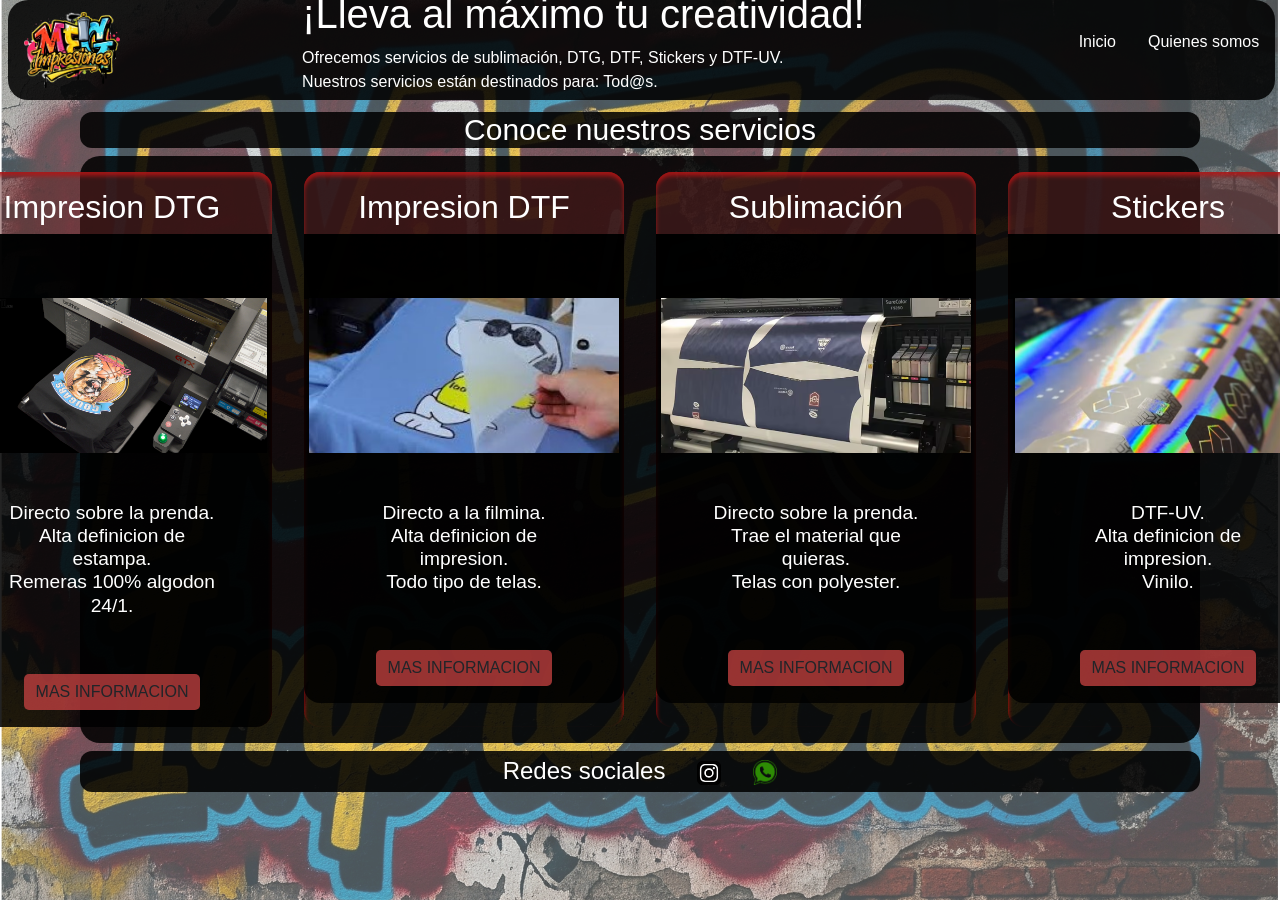
<file: index.html>
<!DOCTYPE html>
<html lang="en">
<head>
  <meta charset="UTF-8">
  <meta name="viewport" content="width=device-width, initial-scale=1.0">
  <title>MEG | Impresiones</title>
  <script src="https://cdn.jsdelivr.net/npm/bootstrap@5.3.8/dist/js/bootstrap.bundle.min.js" integrity="sha384-FKyoEForCGlyvwx9Hj09JcYn3nv7wiPVlz7YYwJrWVcXK/BmnVDxM+D2scQbITxI" crossorigin="anonymous"></script>
  <link rel="stylesheet" href="css/style.css">
  <link href="https://cdn.jsdelivr.net/npm/bootstrap@5.3.8/dist/css/bootstrap.min.css" rel="stylesheet" integrity="sha384-sRIl4kxILFvY47J16cr9ZwB07vP4J8+LH7qKQnuqkuIAvNWLzeN8tE5YBujZqJLB" crossorigin="anonymous">
</head>
<body>
  <!-- Fondo -->
  <img src="./img/Logo1234.svg" alt="" class="fondo">

  <!-- HEADER FIJO NAVBAR-->
  <header class="index-header">
    <div class="header-contenedor-superior">
      <img class="logo" src="./img/GLtogto2.png" alt="">

      <div class="mensaje">
        <h1 class="texto-blanco index-h1 centrar-texto">
          ¡Lleva al máximo tu creatividad!
        </h1>
        <p class="parrafo-h1">
          Ofrecemos servicios de sublimación, DTG, DTF, Stickers y DTF-UV.<br>
          Nuestros servicios están destinados para: Tod@s.
        </p>
      </div>

      <nav>
        <ul class="ul-navbar">
          <li><a href="./index.html">Inicio</a></li>
          <li><a href="./Contacto.html">Quienes somos</a></li>
        </ul>
      </nav>
    </div>
  </header>

<h3 class="titulo">Conoce nuestros servicios</h3>



<!--CONTENEDOR PRINCIPAL-->

    <div class="boxmodel">
         <div class="card-container">
    <div class="tit2le">
        <h2 class="text-title"> Impresion DTG</h2>

    </div>
    <div class="card2">
     <img src="./img/dtg.png" alt="" class="img-dtg" style="justify-content: center;">
     <h1 class="text-text" style="padding: 3rem;">Directo sobre la prenda.<br> 
                                                  Alta definicion de estampa.<br>
                                                  Remeras 100% algodon 24/1.
     </h1>
    <a href="./dtg.html" class="btn">MAS INFORMACION</a></button>
     </div>
    </div>

         <div class="card-container">
    <div class="tit2le">
        <h2 class="text-title">Impresion DTF</h2>

    </div>
    <div class="card2">
     <img src="./img/dtf.jpg" alt="" class="img-dtg" style="justify-content: center;">
     <h1 class="text-text" style="padding: 3rem;">Directo a la filmina.<br> 
                                                  Alta definicion de impresion.<br>
                                                  Todo tipo de telas. 
     </h1>
     <a href="./dtf.html" class="btn">MAS INFORMACION</a></button>
     </div>
    </div>

      <div class="card-container">
    <div class="tit2le">
        <h2 class="text-title"> Sublimación</h2>

    </div>
    <div class="card2">
     <img src="./img/sublimacion.png" alt="" class="img-dtg" style="justify-content: center;">
     <h1 class="text-text" style="padding: 3rem;">Directo sobre la prenda.<br> 
                                                  Trae el material que quieras.<br>
                                                  Telas con polyester.  
     </h1>
     <a href="./sublimacion.html" class="btn">MAS INFORMACION</a></button>
     </div>
    </div>

       <div class="card-container">
    <div class="tit2le">
        <h2 class="text-title"> Stickers</h2>

    </div>
    <div class="card2">
     <img src="./img/Stickers.png" alt="" class="img-dtg" style="justify-content: center;">
     <h1 class="text-text" style="padding: 3rem;">DTF-UV.<br> 
                                                  Alta definicion de impresion.<br>
                                                  Vinilo.
     </h1>
    <a href="./stickers.html" class="btn">MAS INFORMACION</a></button>
     </div>
    </div>



  




    </div>
      
  <footer >
<div class="contenedor-inferior">

  <h4 class="redes-sociales">Redes sociales
      <a href="https://www.instagram.com/meg.impresiones?utm_source=ig_web_button_share_sheet&amp;igsh=MWV4MjdkenRoZm5xbw==" target="_blank" rel="noopener"> 

        <img src="./img/IG.svg" alt="MEGimpresiones" class="ig">
    </a>
      <a href="https://wa.me/1169501268" target="_blank" rel="noopener"> 
        <img src="./img/wpp2.png" alt="MEGimpresiones" class="wpp">
    </a>
    


  </div>
  </footer>






    
</body>
</html>
</file>
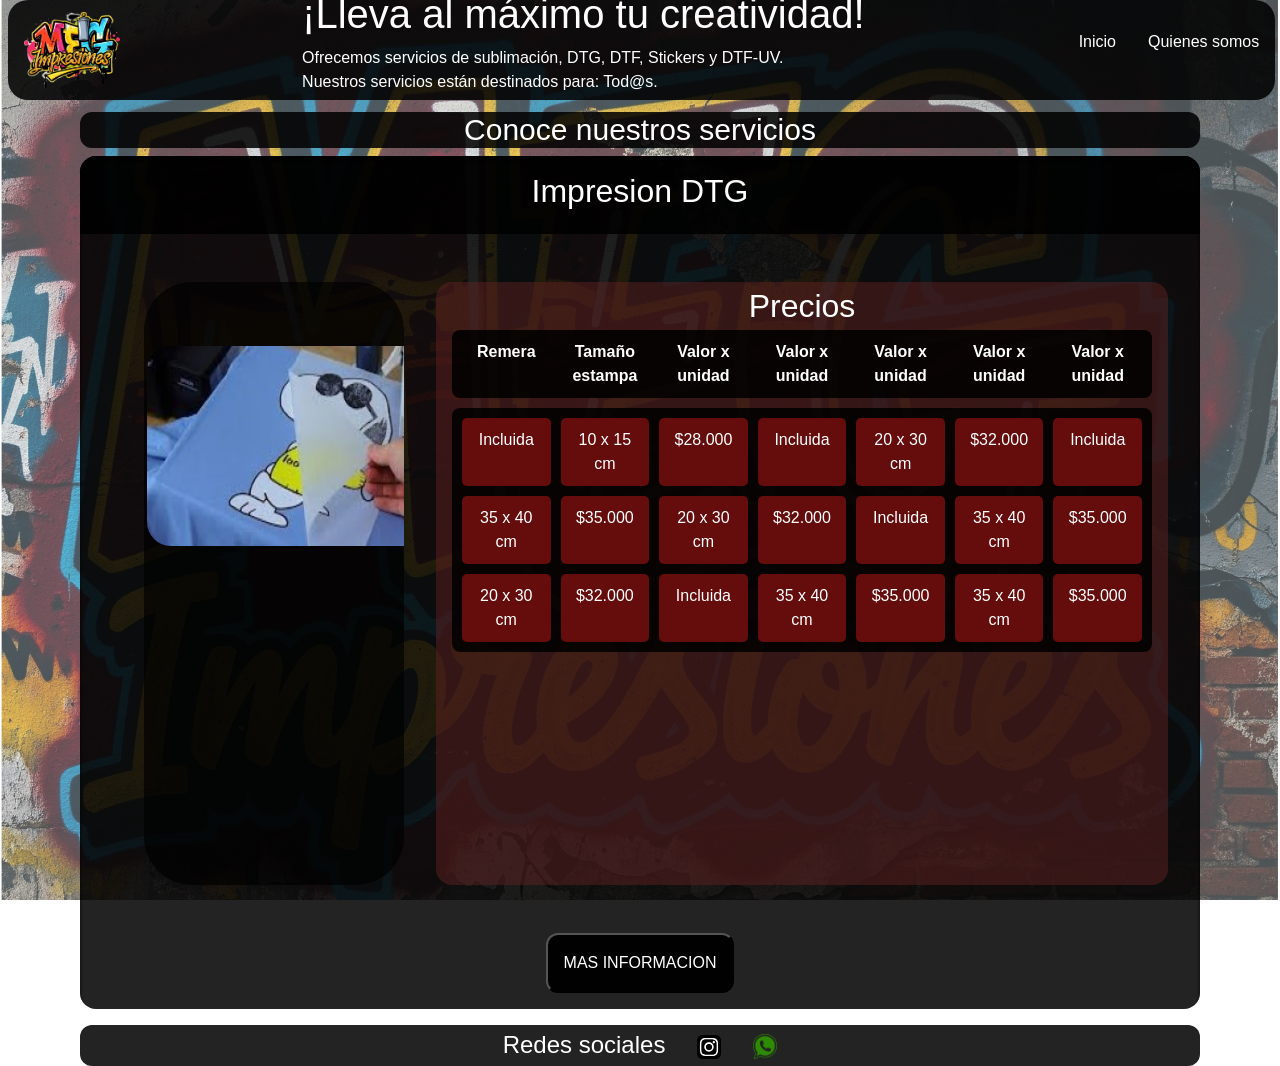
<file: dtf.html>
<!DOCTYPE html>
<html lang="en">
<head>
  <meta charset="UTF-8">
  <meta name="viewport" content="width=device-width, initial-scale=1.0">
  <title>MEG | Impresiones</title>
  <link rel="stylesheet" href="css/style.css">
  <link href="https://cdn.jsdelivr.net/npm/bootstrap@5.3.8/dist/css/bootstrap.min.css" rel="stylesheet" integrity="sha384-sRIl4kxILFvY47J16cr9ZwB07vP4J8+LH7qKQnuqkuIAvNWLzeN8tE5YBujZqJLB" crossorigin="anonymous">
</head>
<body>
  <!-- Fondo -->
  <img src="./img/Logo1234.svg" alt="" class="fondo">

  <!-- HEADER FIJO NAVBAR-->
  <header class="index-header">
    <div class="header-contenedor-superior">
      <img class="logo" src="./img/GLtogto2.png" alt="">

      <div class="mensaje">
        <h1 class="texto-blanco index-h1 centrar-texto">
          ¡Lleva al máximo tu creatividad!
        </h1>
        <p class="parrafo-h1">
          Ofrecemos servicios de sublimación, DTG, DTF, Stickers y DTF-UV.<br>
          Nuestros servicios están destinados para: Tod@s.
        </p>
      </div>

      <nav>
        <ul class="ul-navbar">
          <li><a href="./index.html">Inicio</a></li>
          <li><a href="./Contacto.html">Quienes somos</a></li>
        </ul>
      </nav>
    </div>
  </header>

<h3 class="titulo">Conoce nuestros servicios</h3>



<!--CONTENEDOR PRINCIPAL-->

  <div class="card-container2">
    <div class="text-title2">
      <h2 > Impresion DTG</h2>
    </div>

  <div class="contenedor-info-grilla">
    <div class="tit2le2">
      

    </div>
    <div class="card4">
     <img src="./img/dtf.jpg" alt="" class="img-dtg2" style="justify-content: center;">
     <h1 class="text-text2">
                            🎯 Impresión DTG con tecnología Brother GTX Pro<br>
                            Llevamos tu diseño directo a la tela con colores vivos, detalles finos y tacto suave.<br>
                            ✅ Sin pedido mínimo: desde 1 prenda.<br>
                            ✅ Ideal para marcas, eventos o regalos personalizados.<br>
                            ✅ Entrega rápida y calidad profesional garantizada.<br><br>

                            ✨ Enviá tu diseño y lo imprimimos en remeras, buzos o tote bags con la misma tecnología que usan las grandes marcas.<br>
     </h1>
    
     </div>



        <!-- Precios -->
  <div class="precios">
      <div class="text-precios">Precios </div>
    <div class="header-grid">
      <div>Remera</div>
      <div>Tamaño estampa</div>
      <div>Valor x unidad</div>
      <div>Valor x unidad</div>
      <div>Valor x unidad</div>
      <div>Valor x unidad</div>
      <div>Valor x unidad</div>
      
    </div>
    <div class="body-grid">
      <div>Incluida</div>
      <div>10 x 15 cm</div>
      <div>$28.000</div>
      <div>Incluida</div>
      <div>20 x 30 cm</div>
      <div>$32.000</div>
      <div>Incluida</div>
      <div>35 x 40 cm</div>
      <div>$35.000</div>
      <div>20 x 30 cm</div>
      <div>$32.000</div>
      <div>Incluida</div>
      <div>35 x 40 cm</div>
      <div>$35.000</div>
      <div>20 x 30 cm</div>
      <div>$32.000</div>
      <div>Incluida</div>
      <div>35 x 40 cm</div>
      <div>$35.000</div>
      <div>35 x 40 cm</div>
      <div>$35.000</div>
    </div>
    </div>
 
  </div>
    <div class="btn-caja">

      <button class="btn2">MAS INFORMACION</button>
      </div>
</div>










<!--Ftooter-->
      
  <footer >
<div class="contenedor-inferior">

  <h4 class="redes-sociales">Redes sociales
      <a href="https://www.instagram.com/meg.impresiones?utm_source=ig_web_button_share_sheet&amp;igsh=MWV4MjdkenRoZm5xbw==" target="_blank" rel="noopener"> 

        <img src="./img/IG.svg" alt="MEGimpresiones" class="ig">
    </a>
      <a href="https://wa.me/1169501268" target="_blank" rel="noopener"> 
        <img src="./img/wpp2.png" alt="MEGimpresiones" class="wpp">
    </a>
    


  </div>
  </footer>






    
</body>
</html>
</file>
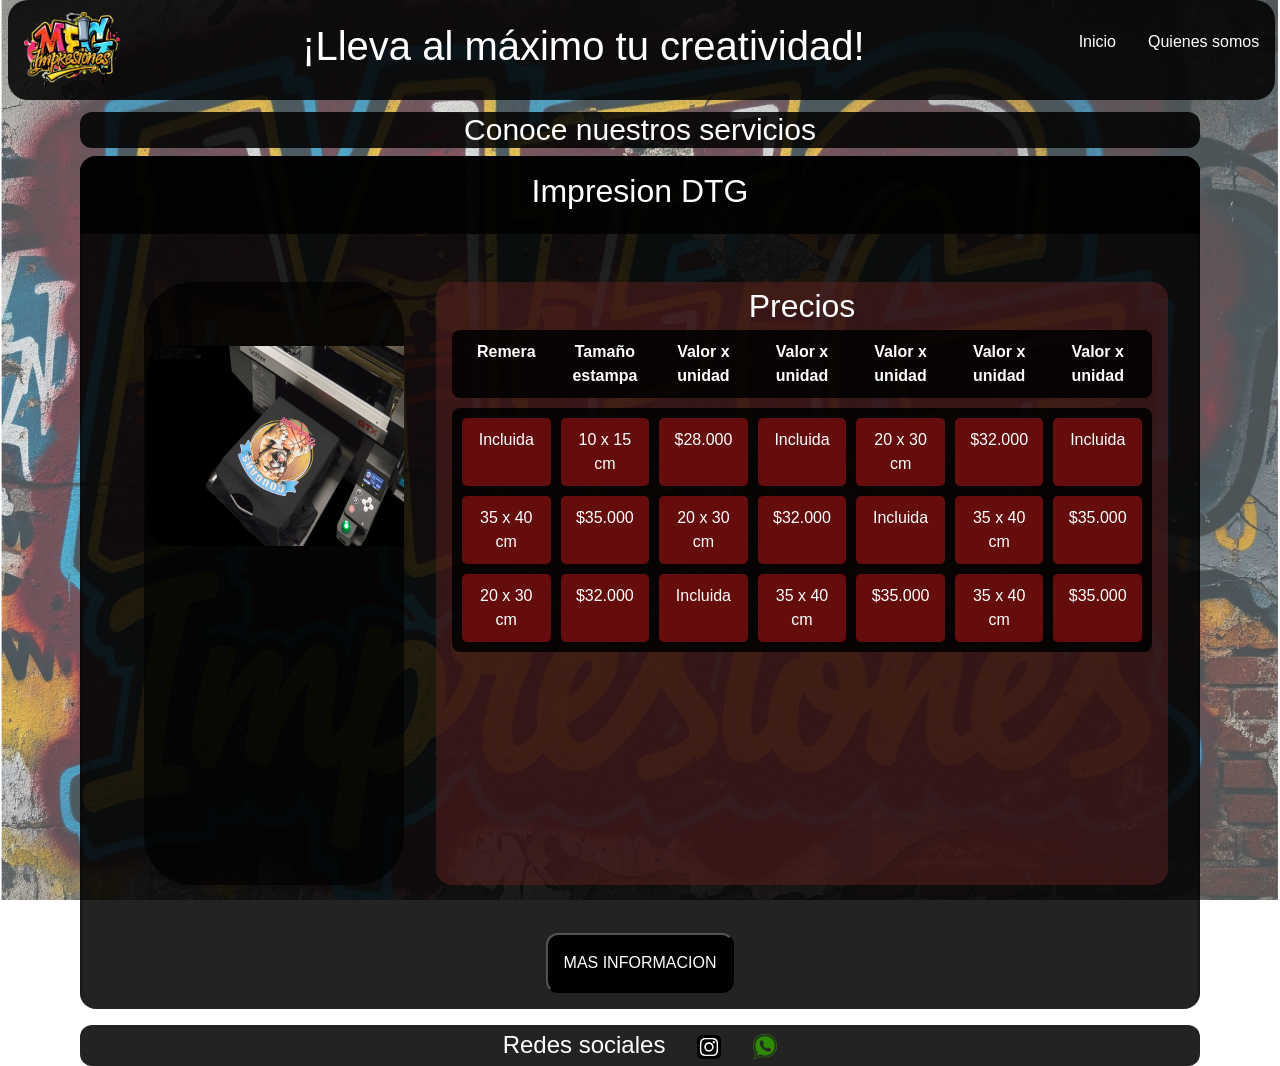
<file: dtg.html>
<!DOCTYPE html>
<html lang="en">
<head>
  <meta charset="UTF-8">
  <meta name="viewport" content="width=device-width, initial-scale=1.0">
  <title>MEG | Impresiones</title>
  <link rel="stylesheet" href="css/style.css">
  <link href="https://cdn.jsdelivr.net/npm/bootstrap@5.3.8/dist/css/bootstrap.min.css" rel="stylesheet" integrity="sha384-sRIl4kxILFvY47J16cr9ZwB07vP4J8+LH7qKQnuqkuIAvNWLzeN8tE5YBujZqJLB" crossorigin="anonymous">
</head>
<body>
  <!-- Fondo -->
  <img src="./img/Logo1234.svg" alt="" class="fondo">

  <!-- HEADER FIJO NAVBAR-->
  <header class="index-header">
    <div class="header-contenedor-superior">
      <img class="logo" src="./img/GLtogto2.png" alt="">

      <div class="mensaje">
        <h1 class="texto-blanco index-h1 centrar-texto">
          ¡Lleva al máximo tu creatividad!
        </h1>
     
      </div>

      <nav>
        <ul class="ul-navbar">
          <li><a href="./index.html">Inicio</a></li>
          <li><a href="./Contacto.html">Quienes somos</a></li>
        </ul>
      </nav>
    </div>
  </header>

<h3 class="titulo">Conoce nuestros servicios</h3>



<!--CONTENEDOR PRINCIPAL-->

  <div class="card-container2">
    <div class="text-title2">
      <h2 > Impresion DTG</h2>
    </div>

  <div class="contenedor-info-grilla">
    <div class="tit2le2">
      

    </div>
    <div class="card4">
     <img src="./img/dtg.png" alt="" class="img-dtg2" style="justify-content: center;">
     <h1 class="text-text2">
                            🎯 Impresión DTG con tecnología Brother GTX Pro<br>
                            Llevamos tu diseño directo a la tela con colores vivos, detalles finos y tacto suave.<br>
                            ✅ Sin pedido mínimo: desde 1 prenda.<br>
                            ✅ Ideal para marcas, eventos o regalos personalizados.<br>
                            ✅ Entrega rápida y calidad profesional garantizada.<br><br>

                            ✨ Enviá tu diseño y lo imprimimos en remeras, buzos o tote bags con la misma tecnología que usan las grandes marcas.<br>
     </h1>
    
     </div>



        <!-- Precios -->
  <div class="precios">
      <div class="text-precios">Precios </div>
    <div class="header-grid">
      <div>Remera</div>
      <div>Tamaño estampa</div>
      <div>Valor x unidad</div>
      <div>Valor x unidad</div>
      <div>Valor x unidad</div>
      <div>Valor x unidad</div>
      <div>Valor x unidad</div>
      
    </div>
    <div class="body-grid">
      <div>Incluida</div>
      <div>10 x 15 cm</div>
      <div>$28.000</div>
      <div>Incluida</div>
      <div>20 x 30 cm</div>
      <div>$32.000</div>
      <div>Incluida</div>
      <div>35 x 40 cm</div>
      <div>$35.000</div>
      <div>20 x 30 cm</div>
      <div>$32.000</div>
      <div>Incluida</div>
      <div>35 x 40 cm</div>
      <div>$35.000</div>
      <div>20 x 30 cm</div>
      <div>$32.000</div>
      <div>Incluida</div>
      <div>35 x 40 cm</div>
      <div>$35.000</div>
      <div>35 x 40 cm</div>
      <div>$35.000</div>
    </div>
    </div>
 
  </div>
    <div class="btn-caja">

      <button class="btn2">MAS INFORMACION</button>
      </div>
</div>










<!--Ftooter-->
      
  <footer >
<div class="contenedor-inferior">

  <h4 class="redes-sociales">Redes sociales
      <a href="https://www.instagram.com/meg.impresiones?utm_source=ig_web_button_share_sheet&amp;igsh=MWV4MjdkenRoZm5xbw==" target="_blank" rel="noopener"> 

        <img src="./img/IG.svg" alt="MEGimpresiones" class="ig">
    </a>
      <a href="https://wa.me/1169501268" target="_blank" rel="noopener"> 
        <img src="./img/wpp2.png" alt="MEGimpresiones" class="wpp">
    </a>
    


  </div>
  </footer>






    
</body>
</html>
</file>
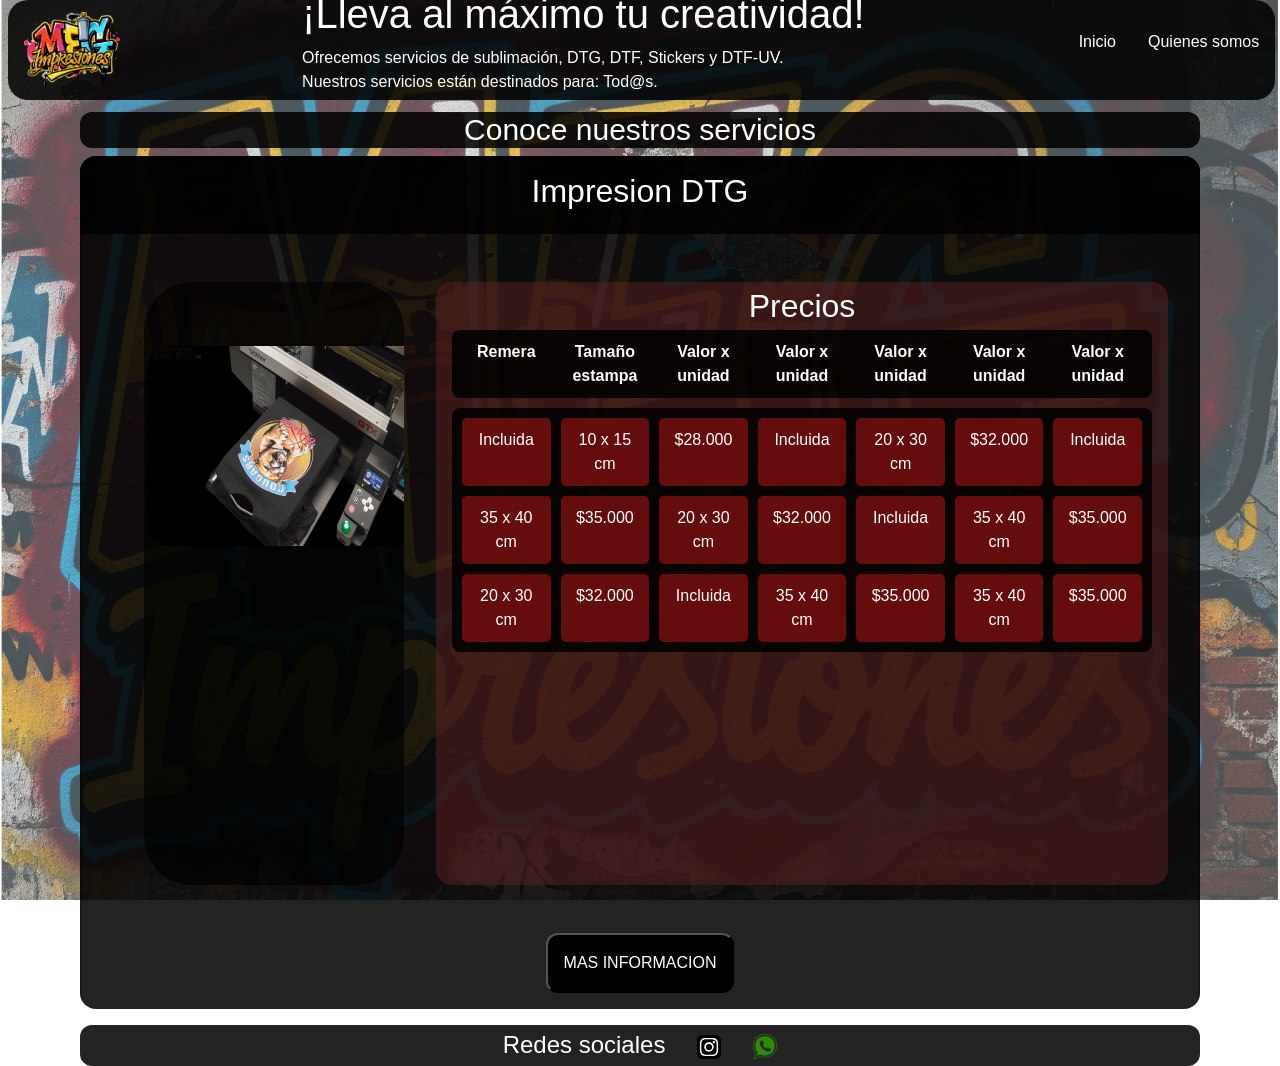
<file: stickers.html>
<!DOCTYPE html>
<html lang="en">
<head>
  <meta charset="UTF-8">
  <meta name="viewport" content="width=device-width, initial-scale=1.0">
  <title>MEG | Impresiones</title>
  <link rel="stylesheet" href="css/style.css">
  <link href="https://cdn.jsdelivr.net/npm/bootstrap@5.3.8/dist/css/bootstrap.min.css" rel="stylesheet" integrity="sha384-sRIl4kxILFvY47J16cr9ZwB07vP4J8+LH7qKQnuqkuIAvNWLzeN8tE5YBujZqJLB" crossorigin="anonymous">
</head>
<body>
  <!-- Fondo -->
  <img src="./img/Logo1234.svg" alt="" class="fondo">

  <!-- HEADER FIJO NAVBAR-->
  <header class="index-header">
    <div class="header-contenedor-superior">
      <img class="logo" src="./img/GLtogto2.png" alt="">

      <div class="mensaje">
        <h1 class="texto-blanco index-h1 centrar-texto">
          ¡Lleva al máximo tu creatividad!
        </h1>
        <p class="parrafo-h1">
          Ofrecemos servicios de sublimación, DTG, DTF, Stickers y DTF-UV.<br>
          Nuestros servicios están destinados para: Tod@s.
        </p>
      </div>

      <nav>
        <ul class="ul-navbar">
          <li><a href="./index.html">Inicio</a></li>
          <li><a href="./Contacto.html">Quienes somos</a></li>
        </ul>
      </nav>
    </div>
  </header>

<h3 class="titulo">Conoce nuestros servicios</h3>



<!--CONTENEDOR PRINCIPAL-->

  <div class="card-container2">
    <div class="text-title2">
      <h2 > Impresion DTG</h2>
    </div>

  <div class="contenedor-info-grilla">
    <div class="tit2le2">
      

    </div>
    <div class="card4">
     <img src="./img/dtg.png" alt="" class="img-dtg2" style="justify-content: center;">
     <h1 class="text-text2">
                            🎯 Impresión DTG con tecnología Brother GTX Pro<br>
                            Llevamos tu diseño directo a la tela con colores vivos, detalles finos y tacto suave.<br>
                            ✅ Sin pedido mínimo: desde 1 prenda.<br>
                            ✅ Ideal para marcas, eventos o regalos personalizados.<br>
                            ✅ Entrega rápida y calidad profesional garantizada.<br><br>

                            ✨ Enviá tu diseño y lo imprimimos en remeras, buzos o tote bags con la misma tecnología que usan las grandes marcas.<br>
     </h1>
    
     </div>



        <!-- Precios -->
  <div class="precios">
      <div class="text-precios">Precios </div>
    <div class="header-grid">
      <div>Remera</div>
      <div>Tamaño estampa</div>
      <div>Valor x unidad</div>
      <div>Valor x unidad</div>
      <div>Valor x unidad</div>
      <div>Valor x unidad</div>
      <div>Valor x unidad</div>
      
    </div>
    <div class="body-grid">
      <div>Incluida</div>
      <div>10 x 15 cm</div>
      <div>$28.000</div>
      <div>Incluida</div>
      <div>20 x 30 cm</div>
      <div>$32.000</div>
      <div>Incluida</div>
      <div>35 x 40 cm</div>
      <div>$35.000</div>
      <div>20 x 30 cm</div>
      <div>$32.000</div>
      <div>Incluida</div>
      <div>35 x 40 cm</div>
      <div>$35.000</div>
      <div>20 x 30 cm</div>
      <div>$32.000</div>
      <div>Incluida</div>
      <div>35 x 40 cm</div>
      <div>$35.000</div>
      <div>35 x 40 cm</div>
      <div>$35.000</div>
    </div>
    </div>
 
  </div>
    <div class="btn-caja">

      <button class="btn2">MAS INFORMACION</button>
      </div>
</div>










<!--Ftooter-->
      
  <footer >
<div class="contenedor-inferior">

  <h4 class="redes-sociales">Redes sociales
      <a href="https://www.instagram.com/meg.impresiones?utm_source=ig_web_button_share_sheet&amp;igsh=MWV4MjdkenRoZm5xbw==" target="_blank" rel="noopener"> 

        <img src="./img/IG.svg" alt="MEGimpresiones" class="ig">
    </a>
      <a href="https://wa.me/1169501268" target="_blank" rel="noopener"> 
        <img src="./img/wpp2.png" alt="MEGimpresiones" class="wpp">
    </a>
    


  </div>
  </footer>






    
</body>
</html>
</file>
<file: css/style.css>
@charset "UTF-8";
.card2, .text-text, .tit2le, .text-title {
  align-items: center;
  text-align: center;
}

.precios, .card-container2, .card-container {
  border-end-end-radius: 16px;
  border-end-start-radius: 16px;
}

.precios, .text-title2, .card-container2, .tit2le, .card-container {
  border-start-end-radius: 16px;
  border-start-start-radius: 16px;
}

/*HEADERNAVBAR*/
/* ===== Header ===== */
.header-contenedor-superior {
  padding: 1rem;
  display: flex;
  align-items: center;
  justify-content: space-between;
  width: 99%;
  height: 100px;
  background-color: rgba(0, 0, 0, 0.862745098);
  color: #ffffff;
  position: fixed;
  top: 0; /* ✅ corregido */
  left: 0;
  margin-left: 8px;
  margin-right: 5px;
  z-index: 1000;
  border-radius: 20px;
}

.logo {
  width: 6rem;
  transition: all 2s ease;
}

ul {
  list-style: none;
  cursor: pointer;
  transition: all 2s ease;
}

.ul-navbar {
  display: flex;
  gap: 2em;
}

.ul-navbar li a {
  color: #ffffff;
  font-weight: 2rem;
  text-decoration: none;
  transition: all 2s ease;
}

.titulo {
  background-color: rgba(0, 0, 0, 0.862745098);
  font-size: 30px;
  text-align: center;
  margin-top: 7rem;
  color: #ffffff;
  transition: all 1s ease;
  margin-left: 80px;
  margin-right: 80px;
  border-radius: 12px;
}

/*footer*/
.contenedor-inferior {
  background-color: rgba(0, 0, 0, 0.862745098);
  display: grid;
  text-align: center;
  align-items: center;
  display: flex;
  border-radius: 12px;
  margin-left: 80px;
  margin-right: 80px;
}

.redes-sociales {
  display: flex;
  gap: 2rem;
  color: #ffffff;
  padding: 0.4rem;
  border-radius: 12px;
  margin: auto;
}

.ig {
  width: 1.5rem;
}

.wpp {
  width: 1.5rem;
}

/* ===== Fondo ===== */
.fondo {
  position: fixed;
  top: 0;
  left: 0;
  width: 100vw;
  height: 100vh;
  object-fit: cover;
  opacity: 0.7;
  z-index: -1; /* para que quede detrás del contenido */
}

/*CONTENEDOR PRINCIPAL*/
.boxmodel {
  margin-left: 5rem;
  margin-right: 5rem;
  margin-bottom: 0.5rem;
  background-color: rgba(0, 0, 0, 0.862745098);
  color: #ffffff;
  display: flex;
  justify-content: center;
  text-align: center;
  transition: all 1s ease;
  border-radius: 20px;
}

.text-title {
  margin-top: 1rem;
}

.card-container {
  justify-content: center;
  width: 320px;
  height: auto;
  flex-shrink: 0;
  margin: 1rem;
  box-shadow: 0 4px 4px 0 rgba(252, 9, 9, 0.862745098) inset;
  font-weight: 1.2rem;
}

.tit2le {
  display: grid;
  width: 320px;
  height: auto;
  justify-content: center;
  flex-shrink: 0;
  font-weight: 6rem;
  background-color: rgba(99, 34, 34, 0.4784313725);
  color: #ffffff;
}

.text-text {
  font-size: 1.2rem;
  align-content: center;
}

.card2 {
  background-color: rgba(0, 0, 0, 0.862745098);
  box-shadow: inset 0px 65px 0px rgba(0, 0, 0, 0.862745098);
  border-color: rgba(0, 0, 0, 0.862745098);
  border-end-end-radius: 16px;
  border-end-start-radius: 16px;
  overflow: hidden;
  word-wrap: break-word; /* rompe palabras largas */
  white-space: normal; /* permite saltos de línea */
}

.img-dtg {
  margin-top: 4rem;
  width: 310px;
  height: auto;
}

.btn {
  background-color: rgba(99, 34, 34, 0.4784313725);
  box-shadow: inset 0px 65px 0px rgba(201, 67, 67, 0.7411764706);
  color: rgba(99, 34, 34, 0.4784313725);
  border-radius: 12px;
  margin-bottom: 1rem;
  font-weight: 2rem;
  transition: all 2s ease;
}

/*segundo btox mtodegl*/
.card-container2 {
  width: auto;
  height: auto;
  flex-shrink: 0;
  flex-shrink: 0;
  background-color: rgba(0, 0, 0, 0.862745098);
  box-shadow: 0 4px 4px 0 rgba(0, 0, 0, 0.862745098) inset;
  margin-left: 80px;
  margin-right: 80px;
  font-weight: 2rem;
  margin-bottom: 1rem;
}

.text-title2 {
  padding: 1rem;
  background-color: rgba(0, 0, 0, 0.862745098);
  font-size: xx-large;
  text-align: center;
  color: #ffffff;
}

.card4 {
  margin-top: 1rem;
  display: flex;
  width: 800px;
  border-radius: 48px;
  background-color: rgba(0, 0, 0, 0.6980392157);
  border-color: rgba(0, 0, 0, 0.862745098);
  overflow: hidden;
  word-wrap: break-word; /* rompe palabras largas */
  white-space: normal; /* permite saltos de línea */
  gap: 0.4rem;
}

.img-dtg2 {
  margin-left: 0.2rem;
  margin-top: 4rem;
  width: 300px;
  height: 200px;
  border-radius: 24px;
}

.text-text2 {
  display: flex;
  margin-right: 1rem;
  margin-left: 1rem;
  color: #ffffff;
  margin-top: 4rem;
  font-size: small;
}

.btn-caja {
  margin-top: 1rem;
  text-align: center;
}

.btn2 {
  margin-bottom: 1rem;
  background-color: rgba(0, 0, 0, 0.862745098);
  box-shadow: inset 0px 65px 0px rgba(0, 0, 0, 0.862745098);
  color: rgb(255, 255, 255);
  border-radius: 12px;
  padding: 1rem;
  color: #ffffff;
  text-decoration: none;
  transition: all 2s ease;
}

/*GRID*/
.precios {
  margin-top: 1rem;
  background-color: rgba(99, 34, 34, 0.4784313725);
}

.text-precios {
  color: #ffffff;
  text-align: center;
  font-size: xx-large;
}

.header-grid, .body-grid {
  display: grid;
  grid-template-columns: 1fr 1fr 1fr 1fr 1fr 1fr 1fr;
  background-color: rgba(0, 0, 0, 0.862745098);
  text-align: center;
  border-radius: 8px;
  margin-left: 1rem;
  margin-right: 1rem;
  margin-bottom: 10px;
  padding: 10px;
  gap: 10px;
  width: 700px; /* ajustá según lo que necesites */
  height: auto;
  max-width: 100%; /* para que no se salga del contenedor */
}

.header-grid div {
  font-weight: bold;
  color: #ffffff;
}

.body-grid div {
  background-color: rgba(114, 14, 14, 0.8784313725);
  padding: 10px;
  border-radius: 5px;
  color: #ffffff;
}

.contenedor-info-grilla {
  padding: 2rem;
  display: flex;
  gap: 2rem;
}

/*GRID*/
.precios {
  margin-top: 1rem;
  background-color: rgba(99, 34, 34, 0.4784313725);
}

.text-precios {
  color: #ffffff;
  text-align: center;
  font-size: xx-large;
}

.header-grid, .body-grid {
  display: grid;
  grid-template-columns: 1fr 1fr 1fr 1fr 1fr 1fr 1fr;
  background-color: rgba(0, 0, 0, 0.862745098);
  text-align: center;
  border-radius: 8px;
  margin-left: 1rem;
  margin-right: 1rem;
  margin-bottom: 10px;
  padding: 10px;
  gap: 10px;
  width: 700px; /* ajustá según lo que necesites */
  height: auto;
  max-width: 100%; /* para que no se salga del contenedor */
}

.header-grid div {
  font-weight: bold;
  color: #ffffff;
}

.body-grid div {
  background-color: rgba(114, 14, 14, 0.8784313725);
  padding: 10px;
  border-radius: 5px;
  color: #ffffff;
}

.contenedor-info-grilla {
  padding: 2rem;
  display: flex;
  gap: 2rem;
}

.card-container2 {
  width: auto;
  height: auto;
  flex-shrink: 0;
  flex-shrink: 0;
  background-color: rgba(0, 0, 0, 0.862745098);
  box-shadow: 0 4px 4px 0 rgba(0, 0, 0, 0.862745098) inset;
  margin-left: 80px;
  margin-right: 80px;
  font-weight: 2rem;
  margin-bottom: 1rem;
}

.text-title2 {
  padding: 1rem;
  background-color: rgba(0, 0, 0, 0.862745098);
  font-size: xx-large;
  text-align: center;
  color: #ffffff;
}

.card4 {
  margin-top: 1rem;
  display: flex;
  width: 800px;
  border-radius: 48px;
  background-color: rgba(0, 0, 0, 0.6980392157);
  border-color: rgba(0, 0, 0, 0.862745098);
  overflow: hidden;
  word-wrap: break-word; /* rompe palabras largas */
  white-space: normal; /* permite saltos de línea */
  gap: 0.4rem;
}

.img-dtg2 {
  margin-left: 0.2rem;
  margin-top: 4rem;
  width: 300px;
  height: 200px;
  border-radius: 24px;
}

.text-text2 {
  display: flex;
  margin-right: 1rem;
  margin-left: 1rem;
  color: #ffffff;
  margin-top: 4rem;
  font-size: small;
}

.btn-caja {
  margin-top: 1rem;
  text-align: center;
}

.btn2 {
  margin-bottom: 1rem;
  background-color: rgba(0, 0, 0, 0.862745098);
  box-shadow: inset 0px 65px 0px rgba(0, 0, 0, 0.862745098);
  color: rgb(255, 255, 255);
  border-radius: 12px;
  padding: 1rem;
  color: #ffffff;
  text-decoration: none;
  transition: all 2s ease;
}

/*Estilos generales*/
/*General*/
* {
  margin: 0;
  padding: 0;
  box-sizing: border-box;
  font-family: "Big Shoulders Inline", sans-serif;
}

/* ===== Fondo ===== */
.fondo {
  position: fixed;
  top: 0;
  left: 0;
  width: 100vw;
  height: 100vh;
  object-fit: cover;
  opacity: 0.7;
  z-index: -1; /* para que quede detrás del contenido */
}

/*HEADERNAVBAR*/
/* ===== Header ===== */
.header-contenedor-superior {
  padding: 1rem;
  display: flex;
  align-items: center;
  justify-content: space-between;
  width: 99%;
  height: 100px;
  background-color: rgba(0, 0, 0, 0.862745098);
  color: #ffffff;
  position: fixed;
  top: 0; /* ✅ corregido */
  left: 0;
  margin-left: 8px;
  margin-right: 5px;
  z-index: 1000;
  border-radius: 20px;
}

.logo {
  width: 6rem;
  transition: all 2s ease;
}

ul {
  list-style: none;
  cursor: pointer;
  transition: all 2s ease;
}

.ul-navbar {
  display: flex;
  gap: 2em;
}

.ul-navbar li a {
  color: #ffffff;
  font-weight: 2rem;
  text-decoration: none;
  transition: all 2s ease;
}

.titulo {
  background-color: rgba(0, 0, 0, 0.862745098);
  font-size: 30px;
  text-align: center;
  margin-top: 7rem;
  color: #ffffff;
  transition: all 1s ease;
  margin-left: 80px;
  margin-right: 80px;
  border-radius: 12px;
}

/*CONTENEDOR PRINCIPAL*/
.boxmodel {
  margin-left: 5rem;
  margin-right: 5rem;
  margin-bottom: 0.5rem;
  background-color: rgba(0, 0, 0, 0.862745098);
  color: #ffffff;
  display: flex;
  justify-content: center;
  text-align: center;
  transition: all 1s ease;
  border-radius: 20px;
}

.text-title {
  margin-top: 1rem;
}

.card-container {
  justify-content: center;
  width: 320px;
  height: auto;
  flex-shrink: 0;
  margin: 1rem;
  box-shadow: 0 4px 4px 0 rgba(252, 9, 9, 0.862745098) inset;
  font-weight: 1.2rem;
}

.tit2le {
  display: grid;
  width: 320px;
  height: auto;
  justify-content: center;
  flex-shrink: 0;
  font-weight: 6rem;
  background-color: rgba(99, 34, 34, 0.4784313725);
  color: #ffffff;
}

.text-text {
  font-size: 1.2rem;
  align-content: center;
}

.card2 {
  background-color: rgba(0, 0, 0, 0.862745098);
  box-shadow: inset 0px 65px 0px rgba(0, 0, 0, 0.862745098);
  border-color: rgba(0, 0, 0, 0.862745098);
  border-end-end-radius: 16px;
  border-end-start-radius: 16px;
  overflow: hidden;
  word-wrap: break-word; /* rompe palabras largas */
  white-space: normal; /* permite saltos de línea */
}

.img-dtg {
  margin-top: 4rem;
  width: 310px;
  height: auto;
}

.btn {
  background-color: rgba(99, 34, 34, 0.4784313725);
  box-shadow: inset 0px 65px 0px rgba(201, 67, 67, 0.7411764706);
  color: rgba(99, 34, 34, 0.4784313725);
  border-radius: 12px;
  margin-bottom: 1rem;
  font-weight: 2rem;
  transition: all 2s ease;
}

/*footer*/
.contenedor-inferior {
  background-color: rgba(0, 0, 0, 0.862745098);
  display: grid;
  text-align: center;
  align-items: center;
  display: flex;
  border-radius: 12px;
  margin-left: 80px;
  margin-right: 80px;
}

.redes-sociales {
  display: flex;
  gap: 2rem;
  color: #ffffff;
  padding: 0.4rem;
  border-radius: 12px;
  margin: auto;
}

.ig {
  width: 1.5rem;
}

.wpp {
  width: 1.5rem;
}

/*segundo btox mtodegl*/
.card-container2 {
  width: auto;
  height: auto;
  flex-shrink: 0;
  flex-shrink: 0;
  background-color: rgba(0, 0, 0, 0.862745098);
  box-shadow: 0 4px 4px 0 rgba(0, 0, 0, 0.862745098) inset;
  margin-left: 80px;
  margin-right: 80px;
  font-weight: 2rem;
  margin-bottom: 1rem;
}

.text-title2 {
  padding: 1rem;
  background-color: rgba(0, 0, 0, 0.862745098);
  font-size: xx-large;
  text-align: center;
  color: #ffffff;
}

.card4 {
  margin-top: 1rem;
  display: flex;
  width: 800px;
  border-radius: 48px;
  background-color: rgba(0, 0, 0, 0.6980392157);
  border-color: rgba(0, 0, 0, 0.862745098);
  overflow: hidden;
  word-wrap: break-word; /* rompe palabras largas */
  white-space: normal; /* permite saltos de línea */
  gap: 0.4rem;
}

.img-dtg2 {
  margin-left: 0.2rem;
  margin-top: 4rem;
  width: 300px;
  height: 200px;
  border-radius: 24px;
}

.text-text2 {
  display: flex;
  margin-right: 1rem;
  margin-left: 1rem;
  color: #ffffff;
  margin-top: 4rem;
  font-size: small;
}

.btn-caja {
  margin-top: 1rem;
  text-align: center;
}

.btn2 {
  margin-bottom: 1rem;
  background-color: rgba(0, 0, 0, 0.862745098);
  box-shadow: inset 0px 65px 0px rgba(0, 0, 0, 0.862745098);
  color: rgb(255, 255, 255);
  border-radius: 12px;
  padding: 1rem;
  color: #ffffff;
  text-decoration: none;
  transition: all 2s ease;
}

/*GRID*/
.precios {
  margin-top: 1rem;
  background-color: rgba(99, 34, 34, 0.4784313725);
}

.text-precios {
  color: #ffffff;
  text-align: center;
  font-size: xx-large;
}

.header-grid, .body-grid {
  display: grid;
  grid-template-columns: 1fr 1fr 1fr 1fr 1fr 1fr 1fr;
  background-color: rgba(0, 0, 0, 0.862745098);
  text-align: center;
  border-radius: 8px;
  margin-left: 1rem;
  margin-right: 1rem;
  margin-bottom: 10px;
  padding: 10px;
  gap: 10px;
  width: 700px; /* ajustá según lo que necesites */
  height: auto;
  max-width: 100%; /* para que no se salga del contenedor */
}

.header-grid div {
  font-weight: bold;
  color: #ffffff;
}

.body-grid div {
  background-color: rgba(114, 14, 14, 0.8784313725);
  padding: 10px;
  border-radius: 5px;
  color: #ffffff;
}

.contenedor-info-grilla {
  padding: 2rem;
  display: flex;
  gap: 2rem;
}

/*# sourceMappingURL=style.css.map */
</file>
